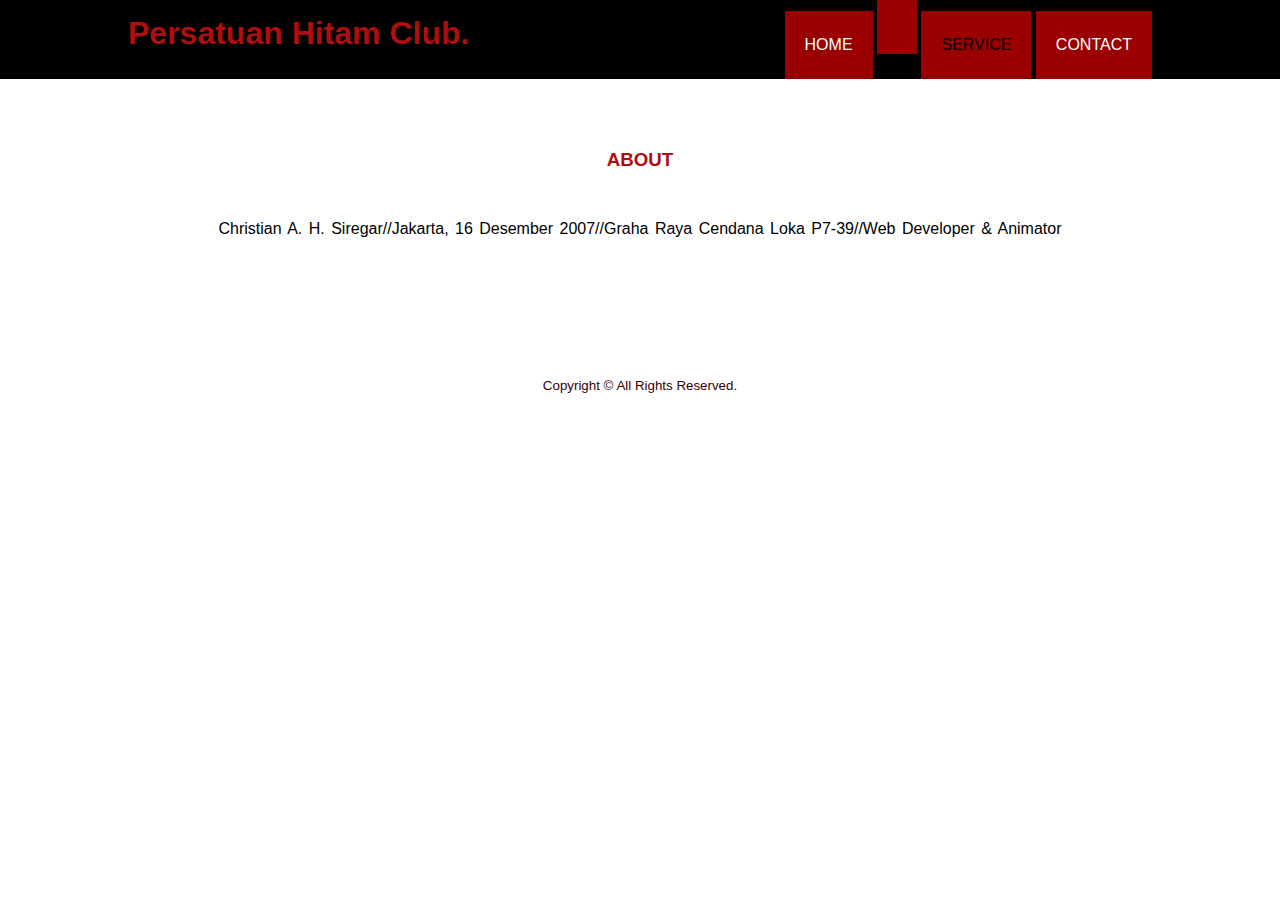
<file: about.html>
<!DOCTYPE html>
<html lang="en">
<head>
    <meta charset="UTF-8">
    <meta name="viewport" content="width=device-width, initial-scale=1.0">
    <title>Chris</title>
    <link rel="stylesheet" type="text/css" href="style.css">
</head>
<body>
    <header>
        <div class="container">
            <h1><a href="index.html">Persatuan Hitam Club.</a></h1>
            <ul>
                <li class="active"><a href="index.html">HOME</a></li>
                <li class="active"><a href="index3.html"></a></li>
                <li><a href="service.html">SERVICE</a></li>
                <li class="active"><a href="contact.html">CONTACT</a></li>
            </ul>
        </div>
    </header>

    <section class="about">
        <div class="container">
            <h3>ABOUT</h3>
            <p>Christian A. H. Siregar//Jakarta, 16 Desember 2007//Graha Raya Cendana Loka P7-39//Web Developer & Animator</strong></p>
        </div>
    </section>
    <!--footer-->
    <footer>
        <div class="container">
            <small>Copyright &copy; All Rights Reserved.</small>
        </div>
    </footer>
    
</body>
</html>
</file>
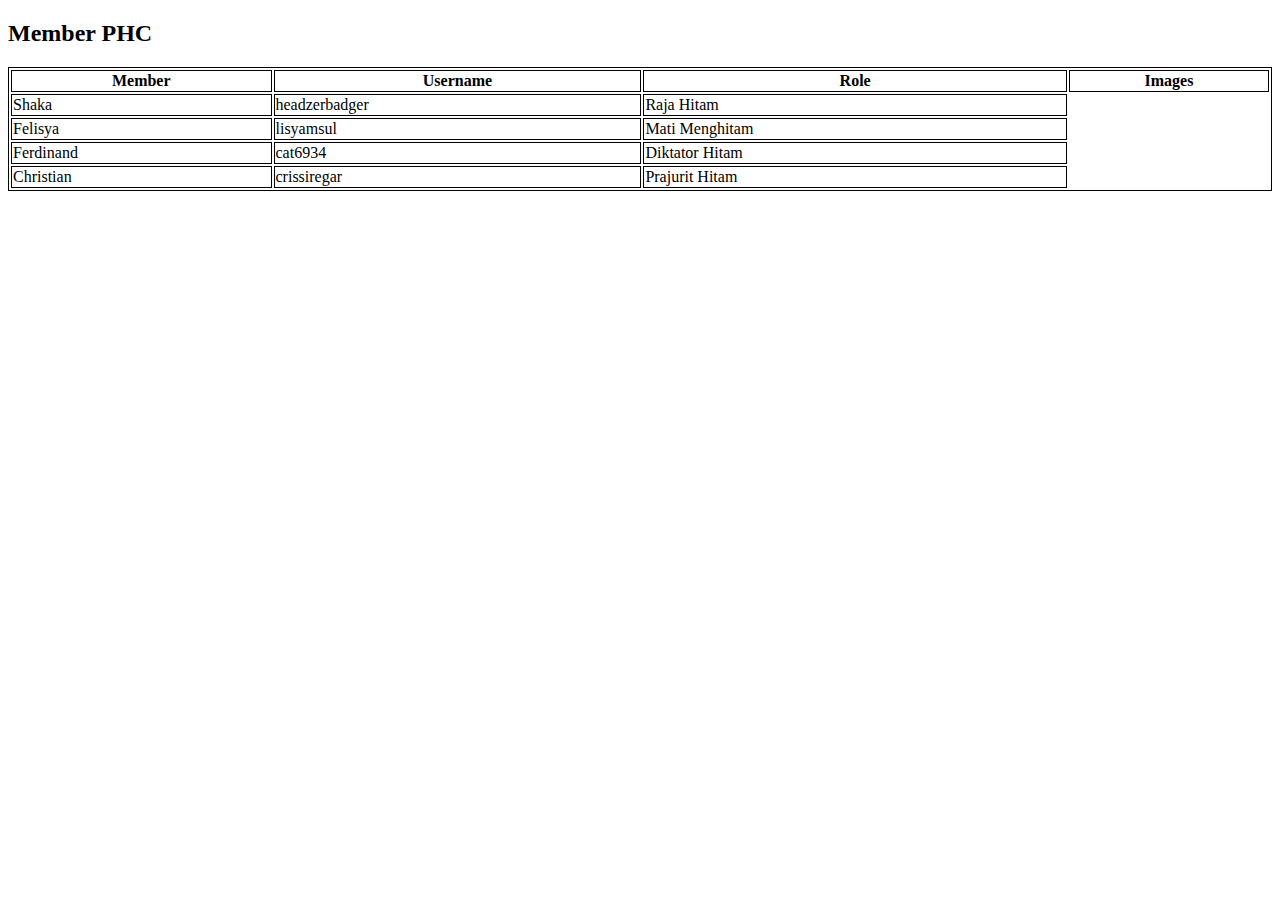
<file: index3.html>
<!DOCTYPE html>
<html>
<style>
table, th, td {
  border:1px solid black;
}
</style>
<body>

<h2>Member PHC</h2>

<table style="width:100%">
  <tr>
    <th>Member</th>
    <th>Username</th>
    <th>Role</th>
    <th>Images</th>
  </tr>
  <tr>
    <td>Shaka</td>
    <td>headzerbadger</td>
    <td>Raja Hitam</td>
  </tr>
  <tr>
    <td>Felisya</td>
    <td>lisyamsul</td>
    <td>Mati Menghitam</td>
  </tr>
  <tr>
    <td>Ferdinand</td>
    <td>cat6934</td>
    <td>Diktator Hitam</td>
  </tr>
  <tr>
    <td>Christian</td>
    <td>crissiregar</td>
    <td>Prajurit Hitam</td>
  </tr>
</table>
</body>
</html>
</file>
<file: style.css>
* {
    padding: 0;
    margin: 0;
    font-family: sans-serif;  

  }
  
  a {
      color: inherit;
      text-decoration: none;
  }
  
  .medsos {
      padding: 5px 0;
      background-color: rgb(128, 0, 0);
  }
  
  .medsos ul li {
      display: inline-block;
      color: #000000;
      margin-right: 10px;
  }
  
  .container {
      width: 80%;
      margin: 0 auto;
  }
  
  .container:after {
      content: '';
      display: block;
      clear: both;
  }

  header {
    background-color: #000000;
  }
  
  header h1 {
      float: left;
      padding: 15px 0;
      color: #ae0e0e;
      background-color: #000000;
  }
  
  header ul {
      float: right;
      background-color: #000000;
  }
  
  header ul li {
      display: inline-block;
      background-color: #000000;
  }
  
  header ul li a {
      padding: 25px 20px;
      display: inline-block;
      background-color: rgb(155, 0, 0);
  }
  
  header ul li a:hover {
      background-color: rgb(155, 0, 0);
      color: #ffffff;
  }
  
  .active {
      background-color: rgb(155, 0, 0);
      color: #ffffff;
  }
  
  .banner {
      height: 75vh;
      background-image: url('1216891.jpg');
      background-size: cover;
      position: relative;
      display: flex;
      justify-content: center;
      align-items: center;
  }
  
  .banner:after {
      content: '';
      display: block;
      position: absolute;
      top: 0;
      left: 0;
      right: 0;
      bottom: 0;
      background-color: rgba(121, 42, 42, 0.6);
  }
  
  .banner h2 {
      color: #ffffff;
      z-index: 1;
      padding: 50px 0;
      border: 3px solid #fff;
  }
  
  section {
      padding: 50px 0;
  }
  
  section h3 {
      text-align: center;
      padding: 20px 0;
      color: #ae0e0e;
      margin-bottom: 25px;
  }
  
  .about,
  .service {
      padding-bottom: 100px;
      background-color: #ffffff;
  }
  
  .about p {
      color: #000000;
      word-spacing: 2px;
      line-height: 25px;
      margin-bottom: 20px;
      text-align: center;
  }

  .map-container {
    align-items: center;
    background-color: #ffffff;
    background-size: auto;
    margin-bottom: 25px;
    padding: 20px 0;
    color: #ffffff;
  }
  
  .service {
      background-color: #ffffff;
  }
  
  .box {
      color: #ae0e0e;
  }
  
  .banner:after {
      content: '';
      display: block;
      clear: both;
  }
  
  .box .col-4 {
      width: 25%;
      padding: 50px;
      box-sizing: border-box;
      text-align: center;
      float: left;
  }
  
  .icon {
      width: 70px;
      height: 70px;
      border: 1px solid;
      border-radius: 50%;
      text-align: center;
      line-height: 70px;
      font-size: 20px;
      margin: 0 auto;
  }
  
  .box .col-4 h4 {
      margin: 20px 0;
  }
  
  footer {
      padding: 15px 0;
      background-color: #ffffff;
      background-size: 10%;
      color: #360000;
      text-align: center;
  }
</file>
